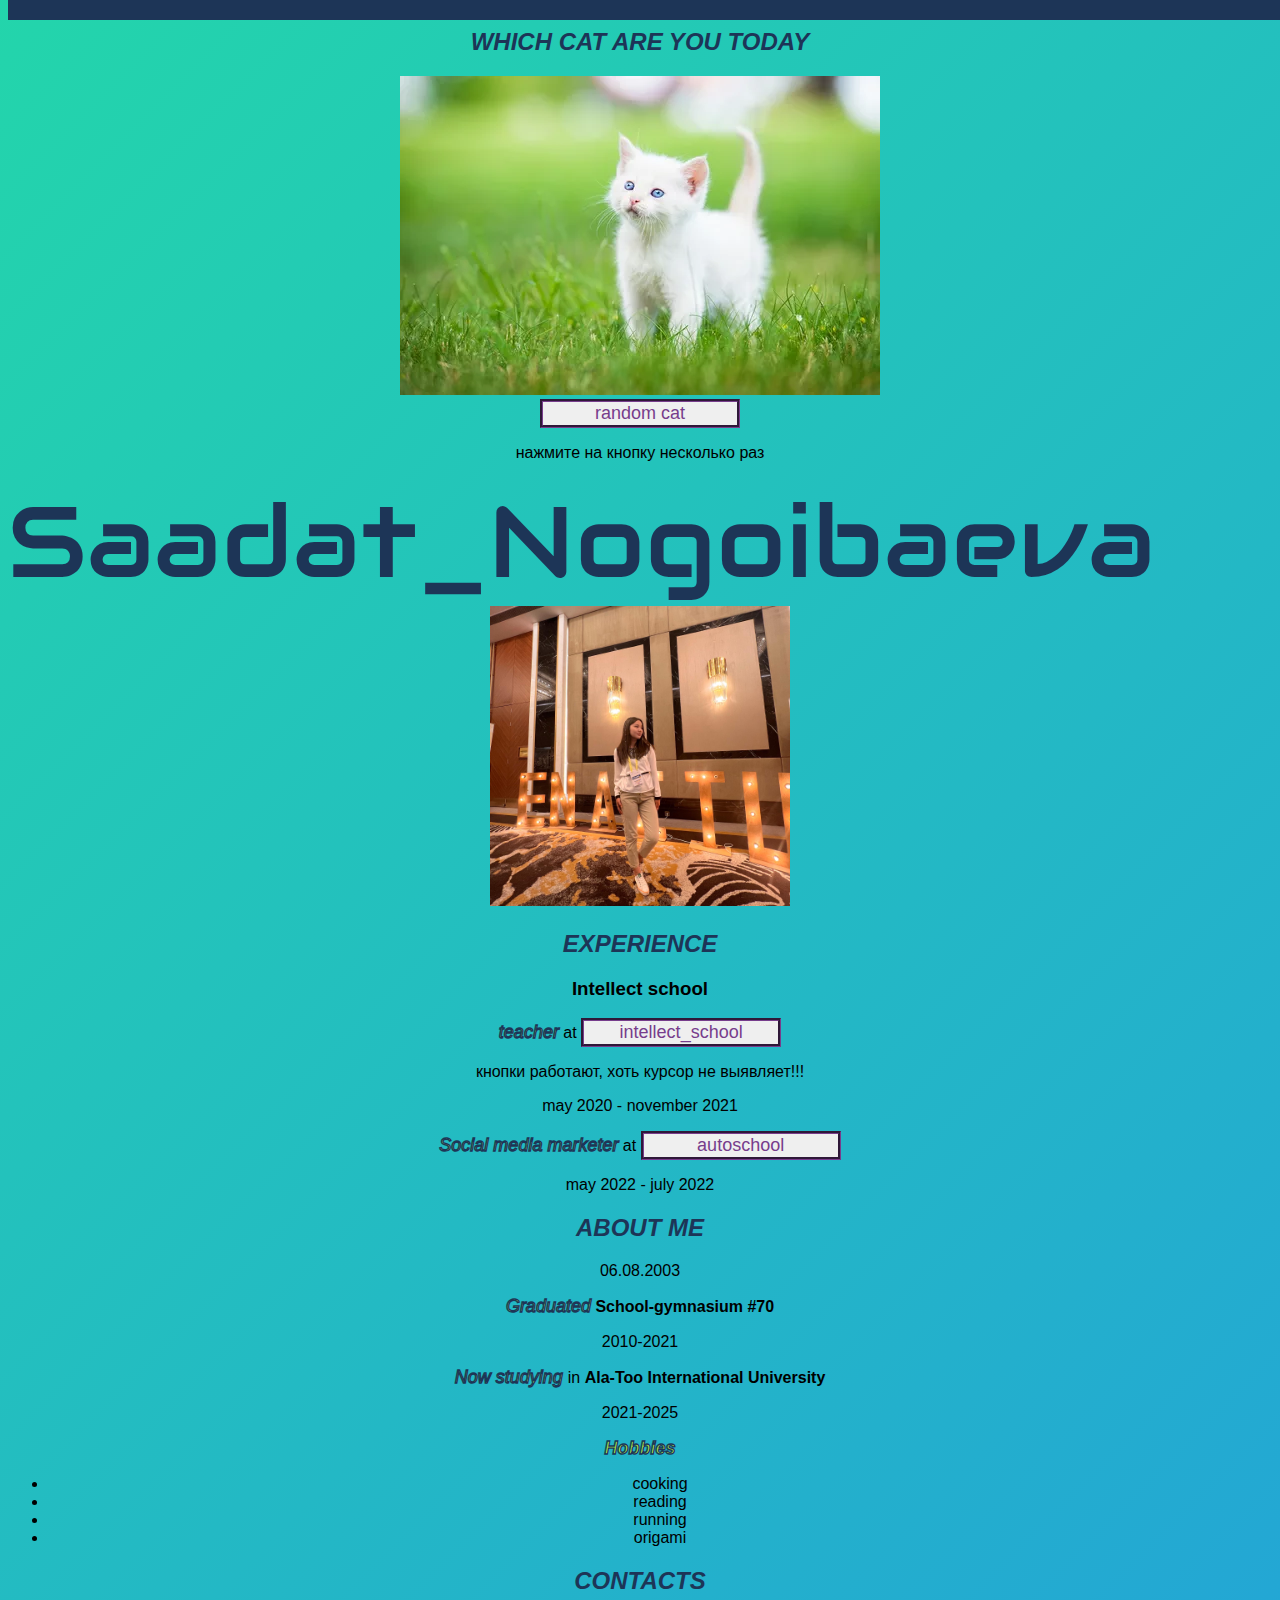
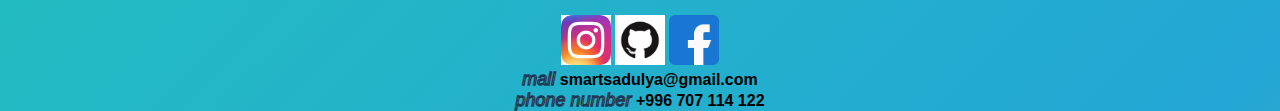
<file: index.html>
<!DOCTYPE html>
<html>
  <head>
    <link rel="stylesheet" href="./css/style.css">
<title>
  Saadat's portfolio</title>
  </head>
<body>
  <div class = 'container'>
    <h2> which cat are you today</h2>
    <div class="card">
      <img src="img/i (2).webp" alt="programmer" class="img">

    </div>
    <button class="btn" type="button">random cat</button>
  </div>
  <script src="js/main.js"></script>

  <div
    class="solid">
    <h2>поставьте высокий балл, пожалуйста</h2></div>
    <p>нажмите на кнопку несколько раз</p>
  </div class="saadat">
    <div class="saadattt">
      <div class="letter">S</div>
     <div class="letter">a</div>
     <div class="letter">a</div>
      <div class="letter">d</div>
      <div class="letter">a</div>
      <div class="letter">t</div>
      <div class="letter">_</div>
      <div class="letter">N</div>
      <div class="letter">o</div>
      <div class="letter">g</div>
      <div class="letter">o</div>
      <div class="letter">i</div>
      <div class="letter">b</div>
      <div class="letter">a</div>
      <div class="letter">e</div>
      <div class="letter">v</div>
      <div class="letter">a</div>
    </div>
  </div>

  <div>
    <script src="js/main.js"></script>
    <img src="img/COHY7496.JPG" alt="me" width="300" height="300">
  </div>
    <h2>Experience</h2>
    <section>
  <h3>Intellect school</h3>
  <i>teacher</i> at
 <button onclick="gotolink(this)" value="https://intellectschool.edupage.org/">intellect_school</button> 
<p>кнопки работают, хоть курсор не выявляет!!!</p>
  <p>may 2020 - november 2021</p>
  <i>Social media marketer</i> at
  <button onclick="gotolink(this)" value="https://www.instagram.com/brabus.kg_/">autoschool</button>
  <p>may 2022 - july 2022</p>
  <script>
    function gotolink(link){
      console.log(link.value);
      window.open(link.value);
    };
  </script>

  </section>
  <div>
    <h2>about me</h2>
    <section>
      <p>06.08.2003</p>
      <i>Graduated</i> <b>School-gymnasium #70</b>
      <p>2010-2021</p>
      <i>Now studying </i> in <b>Ala-Too International University</b>
      <p>2021-2025</p>
      <i><b>Hobbies</b></i>
      <ul>
        <li>cooking</li>
        <li>reading</li>
        <li>running</li>
        <li>origami</li>
      </ul>



      
    </section>
  </div>

  <div>
    <h2>Contacts</h2>
    <section>
    <div>
    <a href="https://www.instagram.com/sadulyan"><img src="./img/i.webp" alt="instagram"width = "50px"></a>
    <a href="https://github.com/saadatnogoibaeva"><img src="./img/GitHub-Mark.png" alt="GitHub" width="50px"></a>
    <a href="https://www.facebook.com/nogoibaeva.saadat/"> <img src="./img/facebook.png" alt="facebook" width="50px"></a>
    </div>
    <div>
    <i>mail</i> <b>smartsadulya@gmail.com</b>
    </div>
    <div>
    <i>phone number</i> <b>+996 707 114 122</b>
    </div>
    </section>
  </div>
</body>
  </html>
</file>
<file: css/style.css>
@import url(https://fonts.googleapis.com/css?family=Audiowide);
body {
	background: linear-gradient(-45deg, #20f5a3, #f3e84c, #23a6d5, #23d5ab);
	background-size: 400% 400%;
	animation: gradient 15s ease infinite;
	height: 100vh;
    font-family: sans-serif;
    text-align: center;

}
@keyframes gradient {
	0% {
		background-position: 0% 50%;
	}
	50% {
		background-position: 100% 50%;
	}
	100% {
		background-position: 0% 50%;
	}
}

.solid {
    width: 100%;
    height: 250px;
    background-color: #39e89f;
    text-align: center;
    color: #e5989b;
    border-bottom: 20px solid #1d3557;
    position: absolute;
    top: -250px;
    transition: top 1s ease-in-out;
    animation: render 2s ease-in-out infinite;

}
.solid:hover{
    top: 0;
}

@keyframes render {
    0% {
        background-color: #a3e547;
    }
    50% {
        background-color: #1d3557;
    }
    100% {
        background-color: #b6f328;
    }
}

@import url(https://fonts.googleapis.com/css?family=Audiowide);


.saadat {
  height: 100vh;
  background: #773d8c; 
  display: flex;
  justify-content: center;
  align-items:center;
}

.saadattt {
  display: flex;
  flex-direction: row;
}
.letter {
  font-size: 100px;
  font-weight: normal;
  letter-spacing: 2px;
  font-family: "Audiowide";
  color: #1d3557;
  animation-name: bounce;
  animation-duration: 1s;
  animation-iteration-count: infinite;
}

.letter:nth-child(2) {
  animation-delay: .1s; 
}
.letter:nth-child(3) {
  animation-delay: .2s;
}
.letter:nth-child(4) {
  animation-delay: .3s; 
}
.letter:nth-child(5) {
  animation-delay: .4s;
}
.letter:nth-child(6) {
  animation-delay: .5s; 
}
.letter:nth-child(7) {
  animation-delay: .6s;
}
.letter:nth-child(8) {
  animation-delay: .8s;
}
.letter:nth-child(9) {
  animation-delay: 1s;
}
.letter:nth-child(10) {
  animation-delay: 1.2s;
}
.letter:nth-child(11) {
    animation-delay: 1.4s;
  }
.letter:nth-child(12) {
    animation-delay: 1.6s;
  }
  .letter:nth-child(13) {
    animation-delay: 1.8s;
  }
  .letter:nth-child(14) {
    animation-delay: 2.0s;
  }
  .letter:nth-child(15) {
    animation-delay: 2.2s;
  }
  .letter:nth-child(16) {
    animation-delay: 2.4s;
  }


@keyframes bounce {
  0% {
    transform: translateY(0px)
  }
  40% {
    transform: translateY(-40px);
  }
  80%,
  100% {
    transform: translateY(0px);
  }
}


@media (max-width: 700px) {
  .letter {
    font-size: 50px;
  }
}

@media (max-width: 340px) {
  .letter {
    font-size: 40px;
  }
}

.container{
  display: flex;
  justify-content: center;
  flex-direction: column;
  align-items: center;
}

h2{
    color: #1d3557;
    text-transform: uppercase;
    font-style:italic;
    font-family:'Lucida Sans', 'Lucida Sans Regular', 'Lucida Grande', 'Lucida Sans Unicode', Geneva, Verdana, sans-serif;

}
i{
    color:#a3e547;
    -webkit-text-stroke: 0.1vw #1d3557;
    font-size:large;

}
button{
  width: 200px;
  border:#773d8c;
  border-style: groove;
  color: #773d8c;
  font-size:large;
  font-style:inherit;
  font-family: 'Lucida Sans', 'Lucida Sans Regular', 'Lucida Grande', 'Lucida Sans Unicode', Geneva, Verdana, sans-serif;
}
@media screen and (min-width: 968px) {
  :root {
      --biggest-font-size: 2.5rem;
      --h1-font-size: 2.25rem;
      --h2-font-size: 1.5rem;
      --h3-font-size: 1.25rem;
      --normal-font-size: 1rem;
      --small-font-size: .875rem;
      --smaller-font-size: .813rem;
  }
}
</file>
